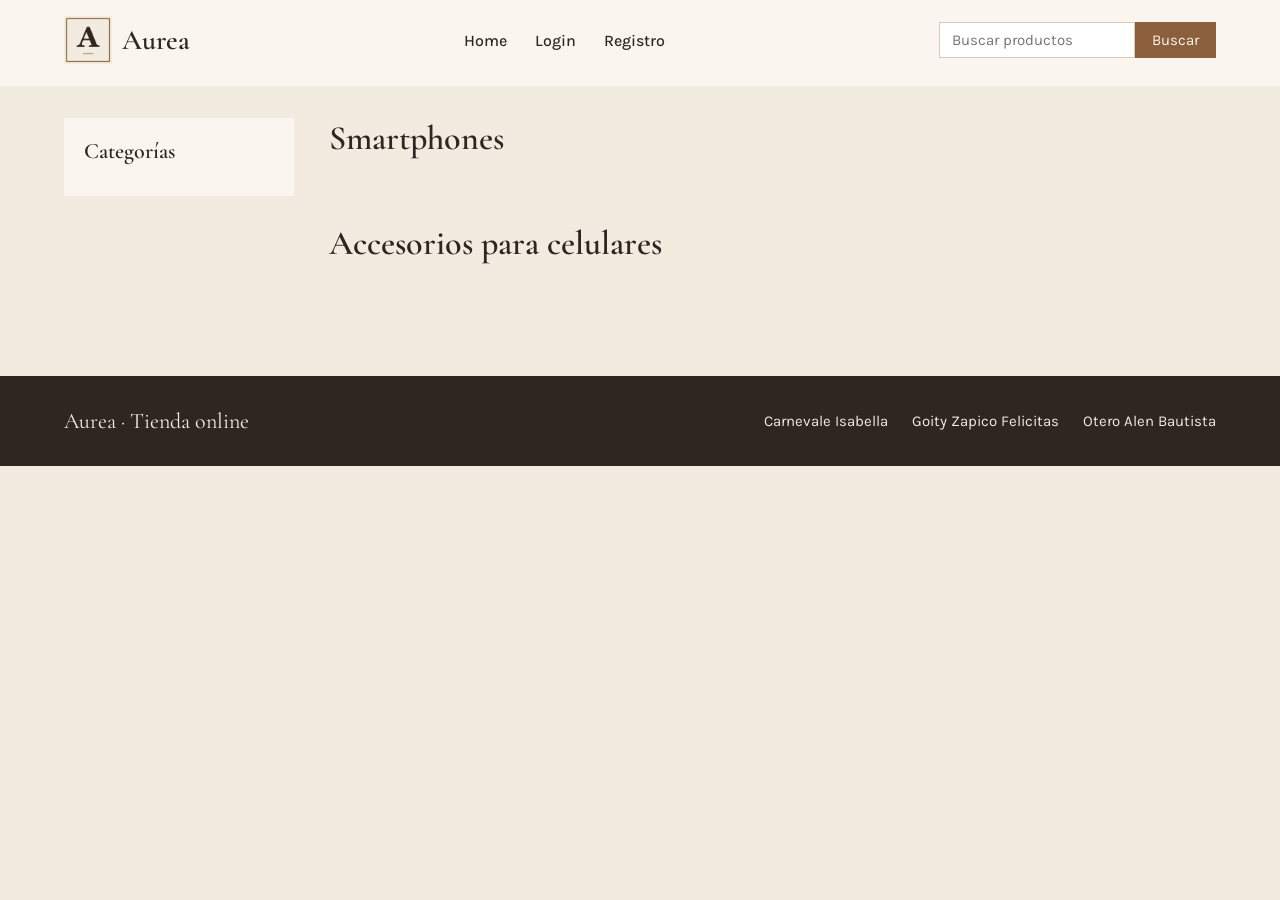
<file: index.html>
<!DOCTYPE html>
<html lang="es">
<head>
  <meta charset="UTF-8">
  <meta name="viewport" content="width=device-width, initial-scale=1.0">
  <title>Home - Aurea</title>
  <link rel="preconnect" href="https://fonts.googleapis.com">
  <link rel="preconnect" href="https://fonts.gstatic.com" crossorigin>
  <link href="https://fonts.googleapis.com/css2?family=Cormorant+Garamond:wght@500;600&family=Karla:wght@400;500;700&display=swap" rel="stylesheet">
  <link rel="stylesheet" href="./css/styles.css">
</head>
<body>

  <header class="cabecera">
    <div class="contenedor">
      <a href="index.html" class="logo">
        <img src="./img/logo.jpg" alt="Logo de Aurea">
        <span class="logo-texto">Aurea</span>
      </a>
      <nav>
        <ul class="menu">
          <li><a href="index.html">Home</a></li>
          <li id="item-login"><a href="login.html">Login</a></li>
          <li id="item-registro"><a href="register.html">Registro</a></li>
          <li id="saludo">Bienvenido: <span id="email-usuario"></span></li>
          <li id="item-logout"><a href="#" id="logout">logout</a></li>
        </ul>
      </nav>
      <form class="buscador" id="form-buscador" action="search-results.html" method="get">
        <input type="text" name="busqueda" id="campo-busqueda" placeholder="Buscar productos">
        <button type="submit">Buscar</button>
      </form>
      <p class="error error-busqueda" id="error-busqueda"></p>
    </div>
  </header>

  <div class="contenedor cuerpo">

    <aside class="categorias">
      <h2>Categorías</h2>
      <ul id="lista-categorias">
      </ul>
    </aside>

    <main class="principal">

      <section class="seccion">
        <h2 class="titulo-seccion">Smartphones</h2>
        <div class="grilla" id="grilla-uno">
        </div>
      </section>

      <section class="seccion">
        <h2 class="titulo-seccion">Accesorios para celulares</h2>
        <div class="grilla" id="grilla-dos">
        </div>
      </section>

    </main>

  </div>

  <footer class="pie">
    <div class="contenedor">
      <p class="pie-marca">Aurea · Tienda online</p>
      <ul class="integrantes">
        <li>Carnevale Isabella</li>
        <li>Goity Zapico Felicitas</li>
        <li>Otero Alen Bautista</li>
      </ul>
    </div>
  </footer>
  <script src="./js/categorias.js"></script>
  <script src="./js/buscador.js"></script>
  <script src="./js/index.js"></script>
  <script src="./js/saludo.js"></script>
  <script src="./js/logout.js"></script>
</body>
</html>
</file>
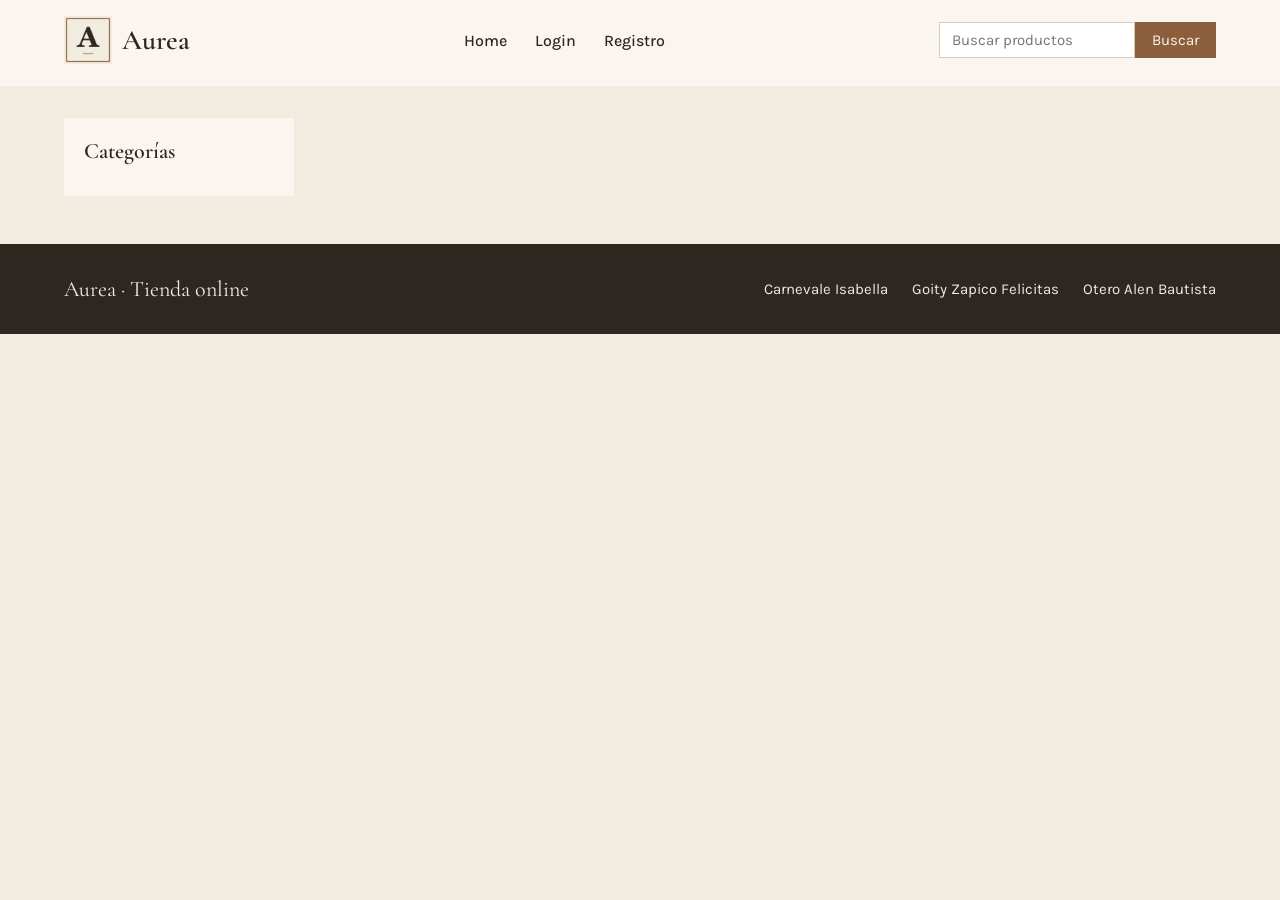
<file: category.html>
<!DOCTYPE html>
<html lang="es">
<head>
  <meta charset="UTF-8">
  <meta name="viewport" content="width=device-width, initial-scale=1.0">
  <title>Categoría - Aurea</title>
  <link rel="preconnect" href="https://fonts.googleapis.com">
  <link rel="preconnect" href="https://fonts.gstatic.com" crossorigin>
  <link href="https://fonts.googleapis.com/css2?family=Cormorant+Garamond:wght@500;600&family=Karla:wght@400;500;700&display=swap" rel="stylesheet">
  <link rel="stylesheet" href="./css/styles.css">
</head>
<body>

  <header class="cabecera">
    <div class="contenedor">
      <a href="index.html" class="logo">
        <img src="./img/logo.jpg" alt="Logo de Aurea">
        <span class="logo-texto">Aurea</span>
      </a>
      <nav>
        <ul class="menu">
          <li><a href="index.html">Home</a></li>
          <li id="item-login"><a href="login.html">Login</a></li>
          <li id="item-registro"><a href="register.html">Registro</a></li>
          <li id="saludo">Bienvenido: <span id="email-usuario"></span></li>
          <li id="item-logout"><a href="#" id="logout">logout</a></li>
        </ul>
      </nav>
      <form class="buscador" id="form-buscador" action="search-results.html" method="get">
        <input type="text" name="busqueda" id="campo-busqueda" placeholder="Buscar productos">
        <button type="submit">Buscar</button>
      </form>
      <p class="error error-busqueda" id="error-busqueda"></p>
    </div>
  </header>

  <div class="contenedor cuerpo">

    <aside class="categorias">
      <h2>Categorías</h2>
      <ul id="lista-categorias">
      </ul>
    </aside>

    <main class="principal">

      <section class="seccion">
        <h1 class="titulo-seccion" id="titulo-categoria"></h1>
        <div class="grilla" id="grilla-categoria">
        </div>
      </section>

    </main>

  </div>

  <footer class="pie">
    <div class="contenedor">
      <p class="pie-marca">Aurea · Tienda online</p>
      <ul class="integrantes">
        <li>Carnevale Isabella</li>
        <li>Goity Zapico Felicitas</li>
        <li>Otero Alen Bautista</li>
      </ul>
    </div>
  </footer>
  <script src="./js/categorias.js"></script>
  <script src="./js/buscador.js"></script>
  <script src="./js/saludo.js"></script>
  <script src="./js/logout.js"></script>
  <script src="./js/category.js"></script>
</body>
</html>
</file>
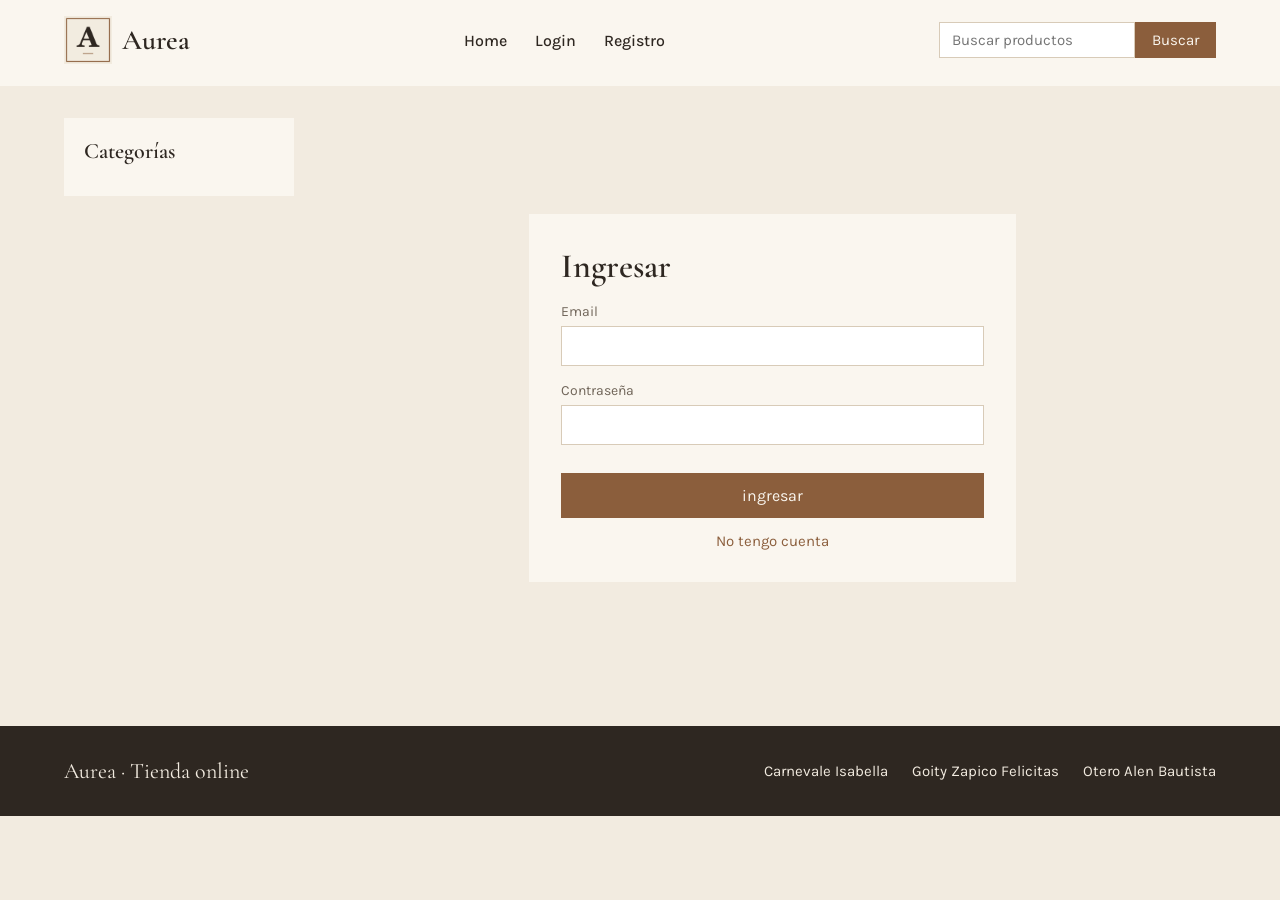
<file: login.html>
<!DOCTYPE html>
<html lang="es">
<head>
  <meta charset="UTF-8">
  <meta name="viewport" content="width=device-width, initial-scale=1.0">
  <title>Login - Aurea</title>
  <link rel="preconnect" href="https://fonts.googleapis.com">
  <link rel="preconnect" href="https://fonts.gstatic.com" crossorigin>
  <link href="https://fonts.googleapis.com/css2?family=Cormorant+Garamond:wght@500;600&family=Karla:wght@400;500;700&display=swap" rel="stylesheet">
  <link rel="stylesheet" href="./css/styles.css">
</head>
<body>

  <header class="cabecera">
    <div class="contenedor">
      <a href="index.html" class="logo">
        <img src="./img/logo.jpg" alt="Logo de Aurea">
        <span class="logo-texto">Aurea</span>
      </a>
      <nav>
        <ul class="menu">
          <li><a href="index.html">Home</a></li>
          <li id="item-login"><a href="login.html">Login</a></li>
          <li id="item-registro"><a href="register.html">Registro</a></li>
          <li id="saludo">Bienvenido: <span id="email-usuario"></span></li>
          <li id="item-logout"><a href="#" id="logout">logout</a></li>
        </ul>
      </nav>
      <form class="buscador" id="form-buscador" action="search-results.html" method="get">
        <input type="text" name="busqueda" id="campo-busqueda" placeholder="Buscar productos">
        <button type="submit">Buscar</button>
      </form>
      <p class="error error-busqueda" id="error-busqueda"></p>
    </div>
  </header>

  <div class="contenedor cuerpo">

    <aside class="categorias">
      <h2>Categorías</h2>
      <ul id="lista-categorias">
      </ul>
    </aside>

    <main class="principal">

      <section class="centrado">
        <form class="formulario" id="form-login" action="index.html" method="get">
          <h1 class="titulo-seccion">Ingresar</h1>
          <label for="email">Email</label>
          <input type="email" id="email" name="email" class="control">
          <label for="password">Contraseña</label>
          <input type="password" id="password" name="password" class="control">
          <p class="error error-form" id="error-login"></p>
          <button type="submit" class="boton-lleno">ingresar</button>
          <a href="register.html" class="link-form">No tengo cuenta</a>
        </form>
      </section>

    </main>

  </div>

  <footer class="pie">
    <div class="contenedor">
      <p class="pie-marca">Aurea · Tienda online</p>
      <ul class="integrantes">
        <li>Carnevale Isabella</li>
        <li>Goity Zapico Felicitas</li>
        <li>Otero Alen Bautista</li>
      </ul>
    </div>
  </footer>
  <script src="./js/categorias.js"></script>
  <script src="./js/buscador.js"></script>
  <script src="./js/login.js"></script>
  <script src="./js/saludo.js"></script>
  <script src="./js/logout.js"></script>
</body>
</html>
</file>
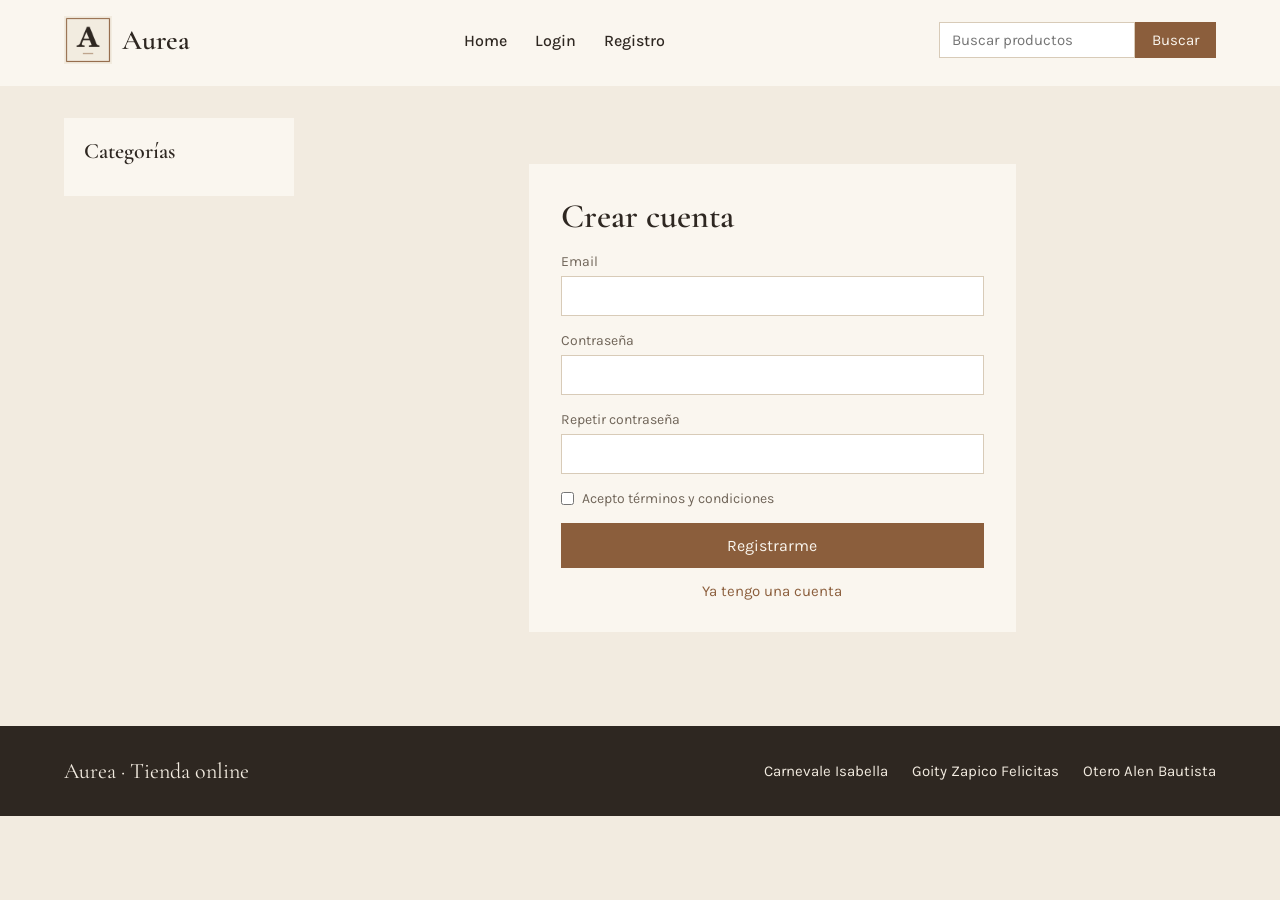
<file: register.html>
<!DOCTYPE html>
<html lang="es">
<head>
  <meta charset="UTF-8">
  <meta name="viewport" content="width=device-width, initial-scale=1.0">
  <title>Registro - Aurea</title>
  <link rel="preconnect" href="https://fonts.googleapis.com">
  <link rel="preconnect" href="https://fonts.gstatic.com" crossorigin>
  <link href="https://fonts.googleapis.com/css2?family=Cormorant+Garamond:wght@500;600&family=Karla:wght@400;500;700&display=swap" rel="stylesheet">
  <link rel="stylesheet" href="./css/styles.css">
</head>
<body>

  <header class="cabecera">
    <div class="contenedor">
      <a href="index.html" class="logo">
        <img src="./img/logo.jpg" alt="Logo de Aurea">
        <span class="logo-texto">Aurea</span>
      </a>
      <nav>
        <ul class="menu">
          <li><a href="index.html">Home</a></li>
          <li id="item-login"><a href="login.html">Login</a></li>
          <li id="item-registro"><a href="register.html">Registro</a></li>
          <li id="saludo">Bienvenido: <span id="email-usuario"></span></li>
          <li id="item-logout"><a href="#" id="logout">logout</a></li>
        </ul>
      </nav>
      <form class="buscador" id="form-buscador" action="search-results.html" method="get">
        <input type="text" name="busqueda" id="campo-busqueda" placeholder="Buscar productos">
        <button type="submit">Buscar</button>
      </form>
      <p class="error error-busqueda" id="error-busqueda"></p>
    </div>
  </header>

  <div class="contenedor cuerpo">

    <aside class="categorias">
      <h2>Categorías</h2>
      <ul id="lista-categorias">
      </ul>
    </aside>

    <main class="principal">

      <section class="centrado">
        <form class="formulario" id="form-registro" action="login.html" method="get">
          <h1 class="titulo-seccion">Crear cuenta</h1>
          <label for="email">Email</label>
          <input type="email" id="email" name="email" class="control">
          <label for="password">Contraseña</label>
          <input type="password" id="password" name="password" class="control">
          <label for="password2">Repetir contraseña</label>
          <input type="password" id="password2" name="password2" class="control">
          <p class="check">
            <input type="checkbox" id="terminos" name="terminos">
            <label for="terminos">Acepto términos y condiciones</label>
          </p>
          <p class="error error-form" id="error-registro"></p>
          <button type="submit" class="boton-lleno">Registrarme</button>
          <a href="login.html" class="link-form">Ya tengo una cuenta</a>
        </form>
      </section>

    </main>

  </div>

  <footer class="pie">
    <div class="contenedor">
      <p class="pie-marca">Aurea · Tienda online</p>
      <ul class="integrantes">
        <li>Carnevale Isabella</li>
        <li>Goity Zapico Felicitas</li>
        <li>Otero Alen Bautista</li>
      </ul>
    </div>
  </footer>
  <script src="./js/categorias.js"></script>
  <script src="./js/buscador.js"></script>
  <script src="./js/register.js"></script>
  <script src="./js/saludo.js"></script>
  <script src="./js/logout.js"></script>
</body>
</html>
</file>
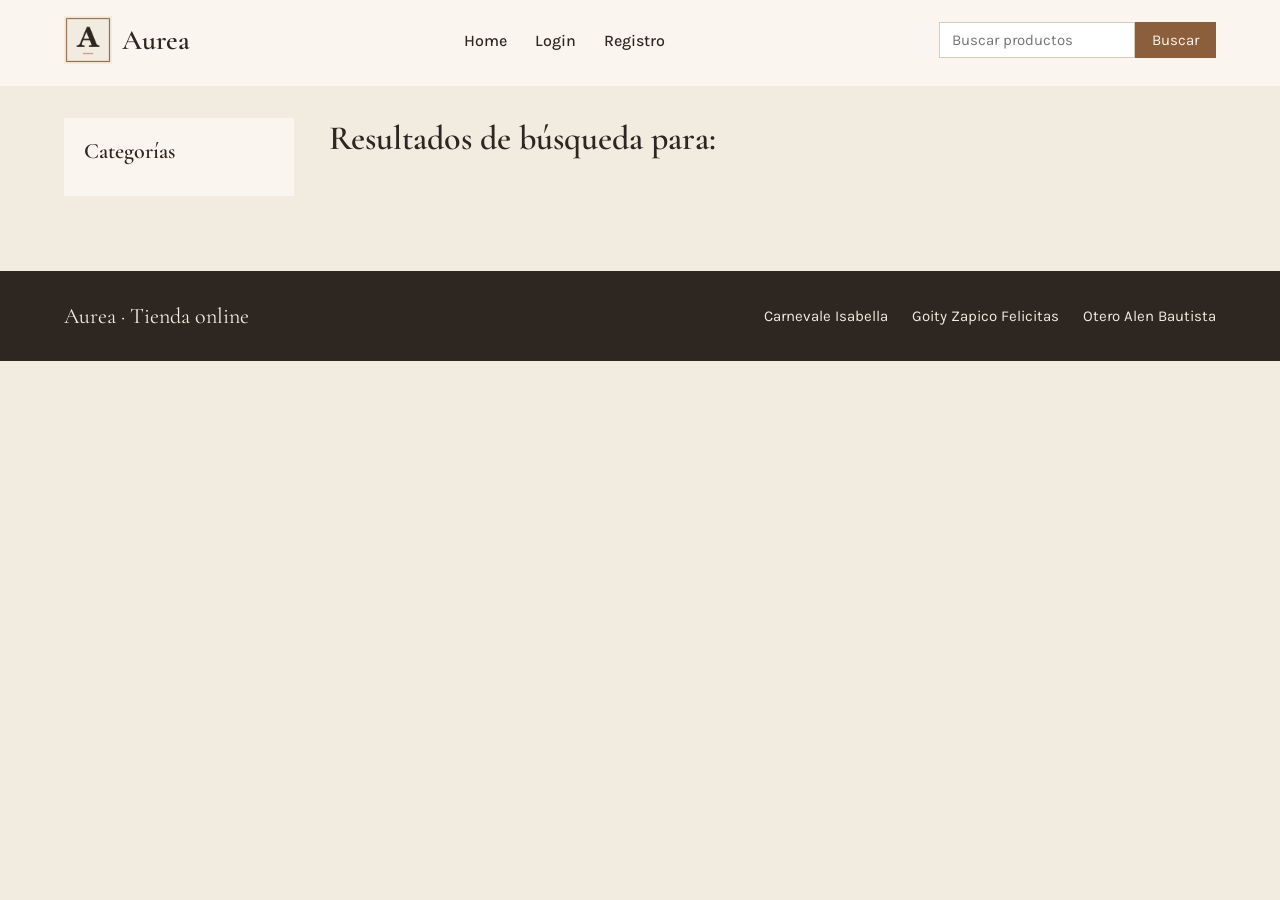
<file: search-results.html>
<!DOCTYPE html>
<html lang="es">
<head>
  <meta charset="UTF-8">
  <meta name="viewport" content="width=device-width, initial-scale=1.0">
  <title>Resultados de búsqueda - Aurea</title>
  <link rel="preconnect" href="https://fonts.googleapis.com">
  <link rel="preconnect" href="https://fonts.gstatic.com" crossorigin>
  <link href="https://fonts.googleapis.com/css2?family=Cormorant+Garamond:wght@500;600&family=Karla:wght@400;500;700&display=swap" rel="stylesheet">
  <link rel="stylesheet" href="./css/styles.css">
</head>
<body>

  <header class="cabecera">
    <div class="contenedor">
      <a href="index.html" class="logo">
        <img src="./img/logo.jpg" alt="Logo de Aurea">
        <span class="logo-texto">Aurea</span>
      </a>
      <nav>
        <ul class="menu">
          <li><a href="index.html">Home</a></li>
          <li id="item-login"><a href="login.html">Login</a></li>
          <li id="item-registro"><a href="register.html">Registro</a></li>
          <li id="saludo">Bienvenido: <span id="email-usuario"></span></li>
          <li id="item-logout"><a href="#" id="logout">logout</a></li>
        </ul>
      </nav>
      <form class="buscador" id="form-buscador" action="search-results.html" method="get">
        <input type="text" name="busqueda" id="campo-busqueda" placeholder="Buscar productos">
        <button type="submit">Buscar</button>
      </form>
      <p class="error error-busqueda" id="error-busqueda"></p>
    </div>
  </header>

  <div class="contenedor cuerpo">

    <aside class="categorias">
      <h2>Categorías</h2>
      <ul id="lista-categorias">
      </ul>
    </aside>

    <main class="principal">

      <section class="seccion">
        <h1 class="titulo-seccion">Resultados de búsqueda para: <span id="termino"></span></h1>
        <div class="grilla" id="grilla-resultados">
        </div>
        <p class="sin-resultados" id="sin-resultados"></p>
      </section>

    </main>

  </div>

  <footer class="pie">
    <div class="contenedor">
      <p class="pie-marca">Aurea · Tienda online</p>
      <ul class="integrantes">
        <li>Carnevale Isabella</li>
        <li>Goity Zapico Felicitas</li>
        <li>Otero Alen Bautista</li>
      </ul>
    </div>
  </footer>
  <script src="./js/categorias.js"></script>
  <script src="./js/buscador.js"></script>
  <script src="./js/search-results.js"></script>
  <script src="./js/saludo.js"></script>
  <script src="./js/logout.js"></script>
</body>
</html>
</file>
<file: css/styles.css>
* {
  margin: 0;
  padding: 0;
  box-sizing: border-box;
}

body {
  font-family: "Karla", Arial, sans-serif;
  background-color: #f2ebe0;
  color: #2e2721;
  font-size: 16px;
}

a {
  text-decoration: none;
  color: #8b5e3c;
}

ul {
  list-style: none;
}

h1 {
  font-family: "Cormorant Garamond", Georgia, serif;
  font-weight: 600;
}

h2 {
  font-family: "Cormorant Garamond", Georgia, serif;
  font-weight: 600;
}

h3 {
  font-family: "Cormorant Garamond", Georgia, serif;
  font-weight: 600;
}

.contenedor {
  width: 90%;
  margin: 0 auto;
}

.cabecera {
  background-color: #faf6ef;
  padding: 16px 0px;
}

.cabecera .contenedor {
  display: flex;
  flex-wrap: wrap;
  justify-content: space-between;
  align-items: center;
}

.logo {
  display: flex;
  align-items: center;
}

.logo img {
  width: 48px;
  height: 48px;
}

.logo-texto {
  font-family: "Cormorant Garamond", Georgia, serif;
  font-size: 28px;
  font-weight: 600;
  color: #2e2721;
  margin-left: 10px;
}

.menu {
  display: flex;
}

.menu li {
  margin: 0px 14px;
}

.menu a {
  color: #2e2721;
  font-weight: 500;
}

.buscador {
  display: flex;
}

.buscador input {
  padding: 8px 12px;
  border: 1px solid #d8cbb8;
  background-color: #ffffff;
  font-family: "Karla", Arial, sans-serif;
  font-size: 15px;
}

.buscador button {
  padding: 8px 16px;
  border: 1px solid #8b5e3c;
  background-color: #8b5e3c;
  color: #faf6ef;
  font-family: "Karla", Arial, sans-serif;
  font-size: 15px;
}

.cuerpo {
  display: flex;
  align-items: flex-start;
  margin-top: 32px;
  margin-bottom: 48px;
}

.categorias {
  width: 20%;
  background-color: #faf6ef;
  padding: 20px;
}

.categorias h2 {
  font-size: 22px;
  margin-bottom: 12px;
}

.categorias a {
  display: block;
  color: #6f6458;
  padding: 4px 0px;
  font-size: 15px;
}

.principal {
  width: 77%;
  margin-left: 3%;
}

.seccion {
  margin-bottom: 48px;
}

.titulo-seccion {
  font-size: 34px;
  margin-bottom: 16px;
}

.bajada {
  color: #6f6458;
  margin-bottom: 20px;
}

.grilla {
  display: flex;
  flex-wrap: wrap;
}

.tarjeta {
  width: 23%;
  margin: 0% 1% 20px 1%;
  background-color: #faf6ef;
  padding: 14px;
}

.foto {
  display: flex;
  justify-content: center;
  align-items: center;
  height: 180px;
  background-color: #ffffff;
  padding: 10px;
  margin-bottom: 12px;
}

.foto img {
  max-width: 100%;
  max-height: 160px;
}

.tarjeta h3 {
  font-size: 22px;
  margin-bottom: 6px;
}

.descripcion {
  color: #6f6458;
  font-size: 14px;
  margin-bottom: 10px;
}

.precio {
  font-weight: 700;
  color: #8b5e3c;
  margin-bottom: 12px;
}

.boton {
  display: inline-block;
  border: 1px solid #8b5e3c;
  color: #8b5e3c;
  padding: 8px 16px;
  font-size: 14px;
}

.detalle {
  display: flex;
  flex-wrap: wrap;
  align-items: flex-start;
  margin-bottom: 48px;
}

.detalle-foto {
  width: 42%;
  background-color: #ffffff;
  padding: 24px;
}

.detalle-foto img {
  display: block;
  max-width: 100%;
  max-height: 380px;
  margin: 0 auto;
}

.detalle-info {
  width: 53%;
  margin-left: 5%;
}

.marca {
  color: #6f6458;
  font-size: 14px;
  margin-bottom: 6px;
}

.detalle-info h1 {
  font-size: 48px;
  margin-bottom: 8px;
}

.precio-grande {
  font-size: 26px;
  font-weight: 700;
  color: #8b5e3c;
  margin-bottom: 16px;
}

.detalle-info .descripcion {
  font-size: 16px;
  margin-bottom: 20px;
}

.dato {
  margin-bottom: 8px;
}

.tags {
  display: flex;
  flex-wrap: wrap;
  margin-top: 16px;
}

.tags li {
  background-color: #e8dccb;
  color: #5c3f28;
  padding: 4px 12px;
  margin-right: 8px;
  font-size: 14px;
}

.review {
  background-color: #faf6ef;
  padding: 16px 20px;
  margin-bottom: 12px;
}

.rating {
  color: #8b5e3c;
  margin-bottom: 6px;
}

.review-datos {
  color: #6f6458;
  font-size: 14px;
  margin-top: 8px;
}

.sin-resultados {
  background-color: #e8dccb;
  color: #5c3f28;
  padding: 16px 20px;
  margin-top: 12px;
}

.centrado {
  display: flex;
  justify-content: center;
  align-items: center;
  height: 560px;
}

.formulario {
  width: 55%;
  background-color: #faf6ef;
  padding: 32px;
}

.formulario label {
  display: block;
  font-size: 14px;
  color: #6f6458;
  margin-bottom: 6px;
}

.control {
  width: 100%;
  padding: 10px 12px;
  margin-bottom: 16px;
  border: 1px solid #d8cbb8;
  background-color: #ffffff;
  font-family: "Karla", Arial, sans-serif;
  font-size: 15px;
}

.check {
  display: flex;
  align-items: center;
  margin-bottom: 16px;
}

.check label {
  margin: 0px 0px 0px 8px;
}

.boton-lleno {
  display: block;
  width: 100%;
  padding: 12px;
  border: 1px solid #8b5e3c;
  background-color: #8b5e3c;
  color: #faf6ef;
  font-family: "Karla", Arial, sans-serif;
  font-size: 16px;
  margin-bottom: 14px;
}

.link-form {
  display: block;
  text-align: center;
  font-size: 15px;
}

.pie {
  background-color: #2e2721;
  color: #f2ebe0;
  padding: 32px 0px;
}

.pie .contenedor {
  display: flex;
  flex-wrap: wrap;
  justify-content: space-between;
  align-items: center;
}

.pie-marca {
  font-family: "Cormorant Garamond", Georgia, serif;
  font-size: 22px;
}

.integrantes {
  display: flex;
  flex-wrap: wrap;
}

.integrantes li {
  margin-left: 24px;
  font-size: 15px;
}

#saludo {
  display: none;
  color: #6f6458;
}

#item-logout {
  display: none;
}

.error {
  color: #a3402b;
  font-size: 14px;
}

.error-busqueda {
  width: 100%;
  text-align: right;
  margin-top: 6px;
}

.error-form {
  margin-bottom: 12px;
}

#sin-resultados {
  display: none;
}

@media (max-width: 900px) {
  .tarjeta {
    width: 31.33%;
  }

  .formulario {
    width: 80%;
  }
}

@media (max-width: 600px) {
  .cabecera .contenedor {
    justify-content: center;
  }

  .menu {
    margin: 14px 0px;
  }

  .cuerpo {
    flex-wrap: wrap;
  }

  .categorias {
    width: 100%;
    margin-left: 0px;
  }
  
  .principal {
    width: 100%;
    margin-left: 0px;
  }

  .detalle-foto {
    width: 100%;
    margin-left: 0px;
  }

  .detalle-info {
    width: 100%;
    margin-left: 0px;
  }

  .formulario {
    width: 100%;
    margin-left: 0px;
  }

  .categorias {
    margin-bottom: 24px;
  }

  .tarjeta {
    width: 48%;
  }

  .foto {
    height: 130px;
  }

  .foto img {
    max-height: 110px;
  }

  .detalle-foto img {
    max-height: 260px;
  }

  .detalle-info {
    margin-top: 20px;
  }

  .centrado {
    height: auto;
    padding: 24px 0px;
  }

  .pie .contenedor {
    justify-content: center;
    text-align: center;
  }

  .integrantes {
    justify-content: center;
    margin-top: 12px;
  }

  .integrantes li {
    margin: 0px 10px;
  }
}
</file>
